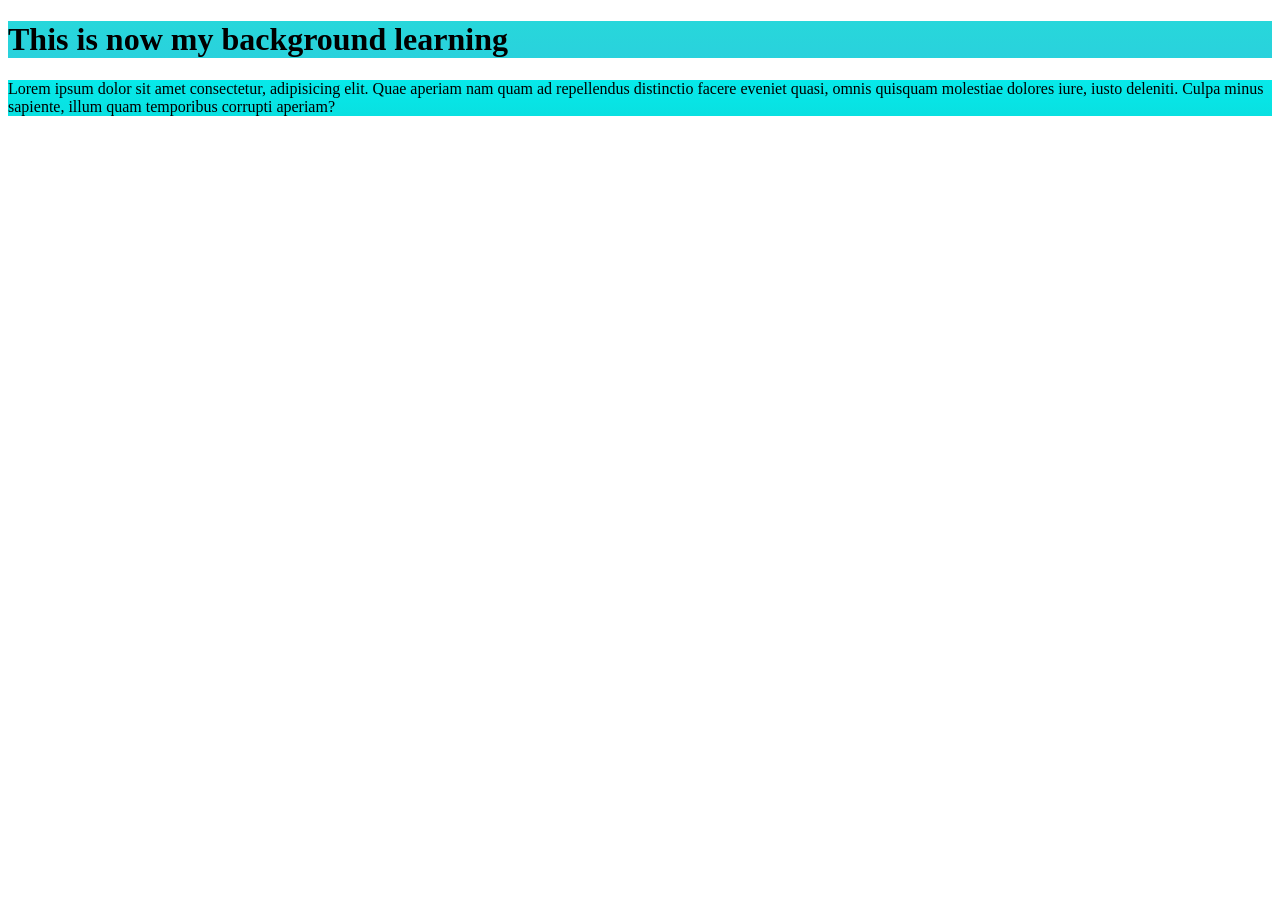
<file: css/background.html>
<!DOCTYPE html>
<html lang="en">
<head>
    <meta charset="UTF-8">
    <meta name="viewport" content="width=device-width, initial-scale=1.0">
    <title>Document</title>
    <link rel="stylesheet" href="./background.css">
</head>
<body>
    <h1>This is now my background learning</h1>
    <p>Lorem ipsum dolor sit amet consectetur, adipisicing elit. Quae aperiam nam quam ad repellendus distinctio facere eveniet quasi, omnis quisquam molestiae dolores iure, iusto deleniti. Culpa minus sapiente, illum quam temporibus corrupti aperiam?</p>
</body>
</html>
</file>
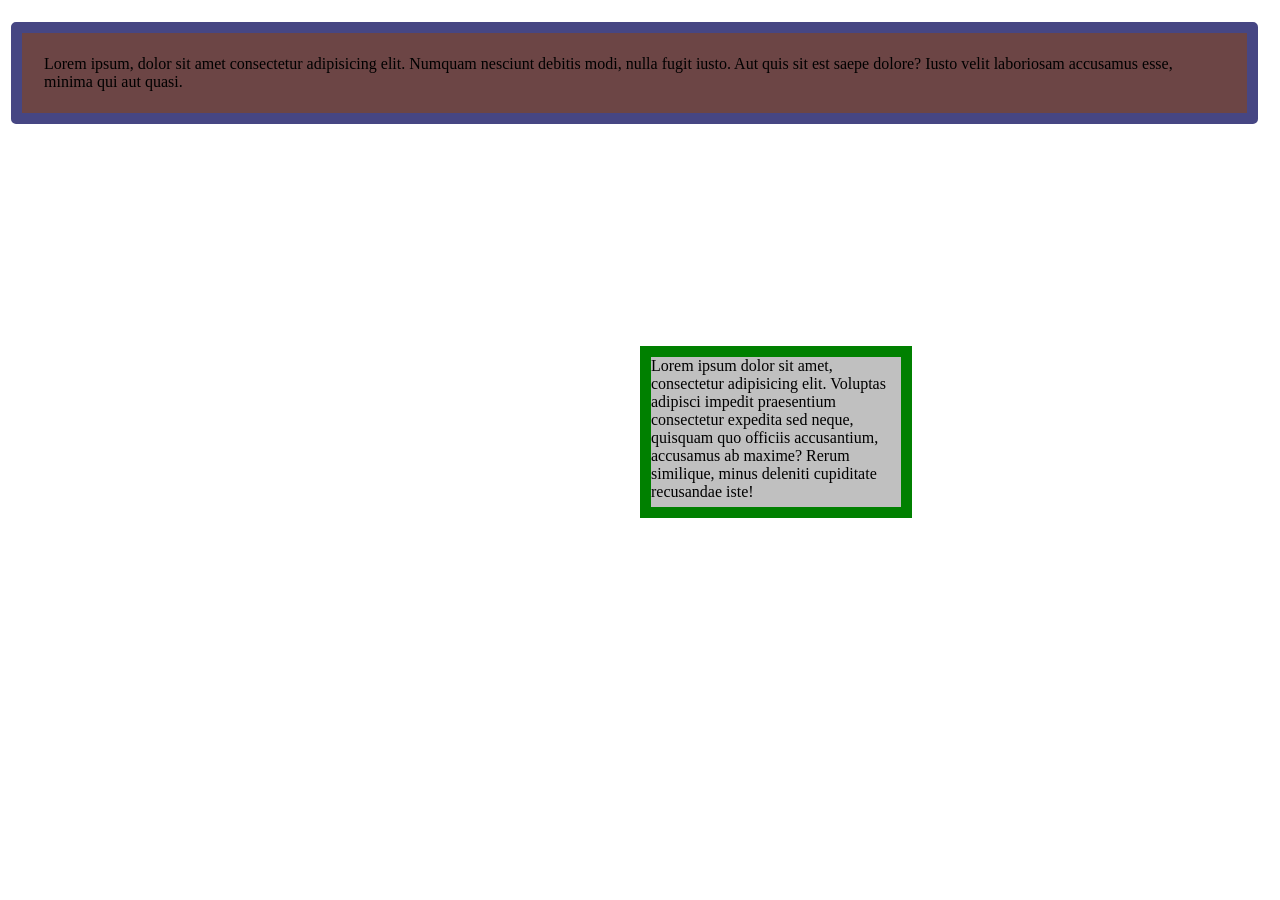
<file: css/margin.html>
<!DOCTYPE html>
<html lang="en">
<head>
    <meta charset="UTF-8">
    <meta name="viewport" content="width=device-width, initial-scale=1.0">
    <title>Document</title>
    <link rel="stylesheet" href="margin.css">
</head>
<body>
    <div id="box1">Lorem ipsum, dolor sit amet consectetur adipisicing elit. Numquam nesciunt debitis modi, nulla fugit iusto. Aut quis sit est saepe dolore? Iusto velit laboriosam accusamus esse, minima qui aut quasi.</div>
    <div id="box2">Lorem ipsum dolor sit amet, consectetur adipisicing elit. Voluptas adipisci impedit praesentium consectetur expedita sed neque, quisquam quo officiis accusantium, accusamus ab maxime? Rerum similique, minus deleniti cupiditate recusandae iste!</div>
</body>
</html>
</file>
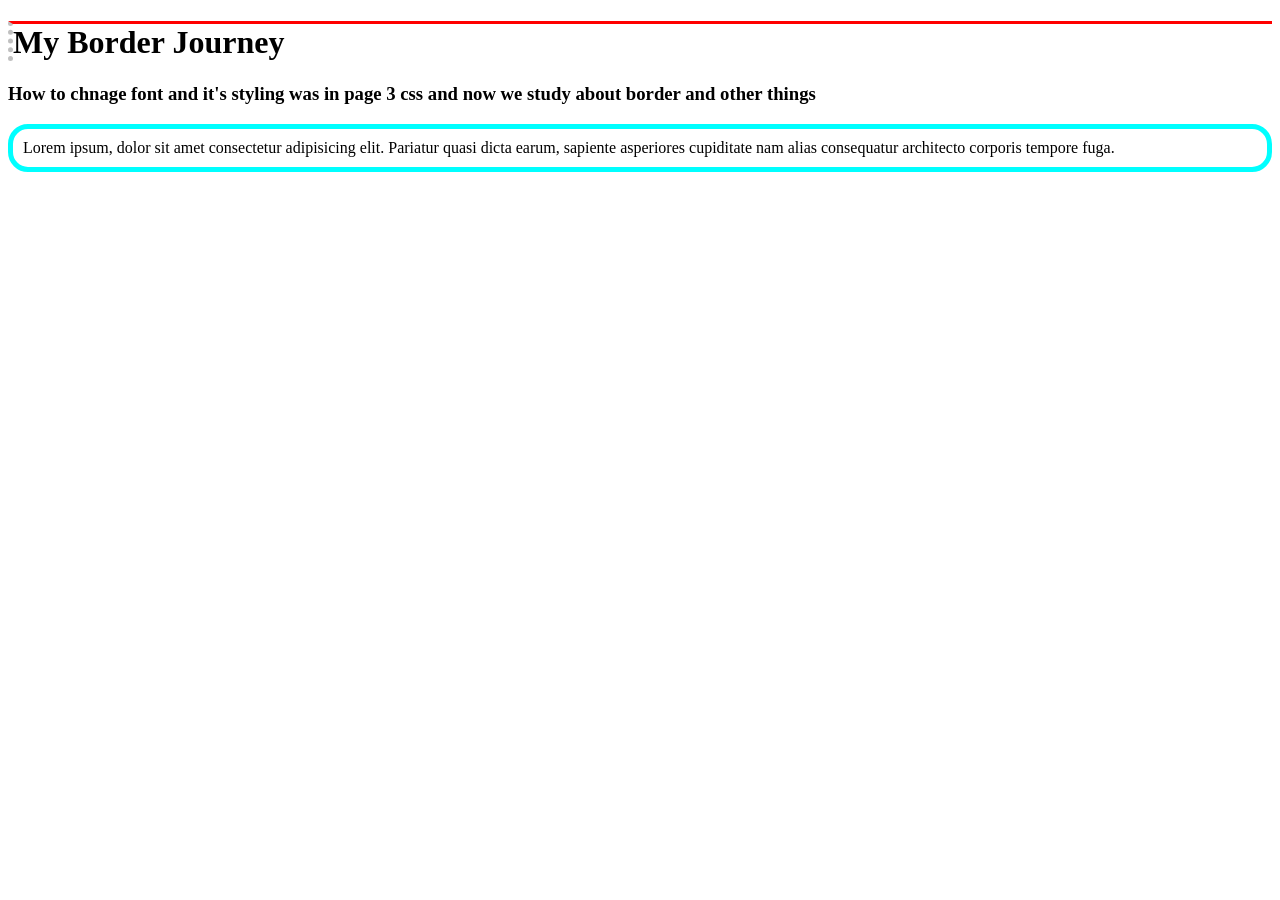
<file: css/page3.html>
<!DOCTYPE html>
<html lang="en">
<head>
    <meta charset="UTF-8">
    <meta name="viewport" content="width=device-width, initial-scale=1.0">
    <title>page3</title>
    <!-- <link rel="stylesheet" href="style3.css"> -->
     <link rel="stylesheet" href="style34.css">
    <link rel="preconnect" href="https://fonts.googleapis.com">
    <link rel="preconnect" href="https://fonts.gstatic.com" crossorigin>
    <link href="https://fonts.googleapis.com/css2?family=Press+Start+2P&display=swap" rel="stylesheet">
</head>
<body>
    <h1>My Border Journey</h1>
    <h3 class=" heading created">How to chnage font and it's styling was in page 3 css and now we study about border and other things</h3>
    <p class="page3">Lorem ipsum, dolor sit amet consectetur adipisicing elit. Pariatur quasi dicta earum, sapiente asperiores cupiditate nam alias consequatur architecto corporis tempore fuga.</p>

</body>
</html>
</file>
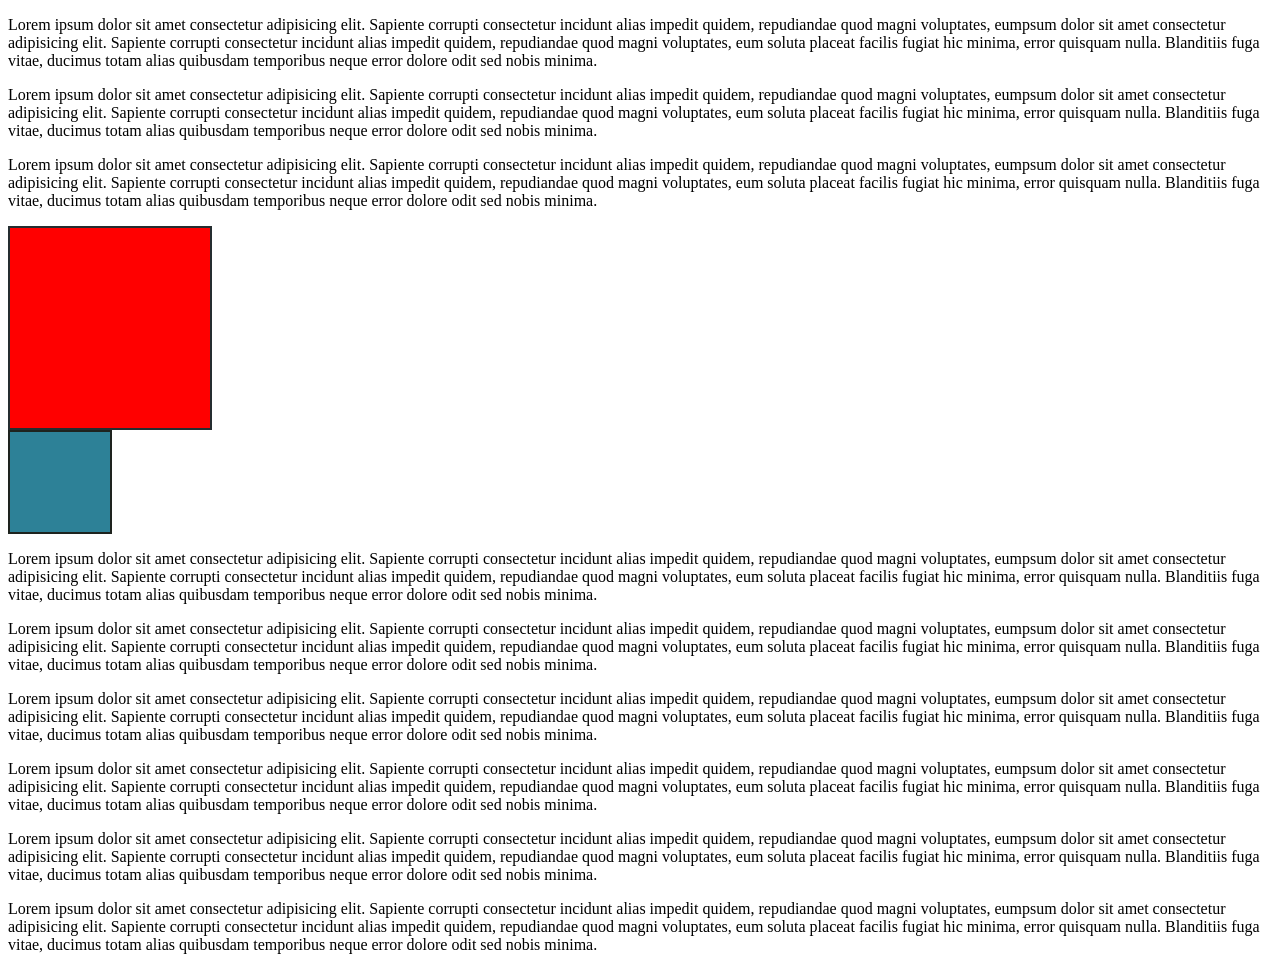
<file: css/position.html>
<!DOCTYPE html>
<html lang="en">
<head>
    <meta charset="UTF-8">
    <meta name="viewport" content="width=device-width, initial-scale=1.0">
    <title>Document</title>
    <link rel="stylesheet" href="./position.css">
</head>
<body>
    <p>Lorem ipsum dolor sit amet consectetur adipisicing elit. Sapiente corrupti consectetur incidunt alias impedit quidem, repudiandae quod magni voluptates, eumpsum dolor sit amet consectetur adipisicing elit. Sapiente corrupti consectetur incidunt alias impedit quidem, repudiandae quod magni voluptates, eum soluta placeat facilis fugiat hic minima, error quisquam nulla. Blanditiis fuga vitae, ducimus totam alias quibusdam temporibus neque error dolore odit sed nobis minima.</p>
    <p>Lorem ipsum dolor sit amet consectetur adipisicing elit. Sapiente corrupti consectetur incidunt alias impedit quidem, repudiandae quod magni voluptates, eumpsum dolor sit amet consectetur adipisicing elit. Sapiente corrupti consectetur incidunt alias impedit quidem, repudiandae quod magni voluptates, eum soluta placeat facilis fugiat hic minima, error quisquam nulla. Blanditiis fuga vitae, ducimus totam alias quibusdam temporibus neque error dolore odit sed nobis minima.</p>
    <p>Lorem ipsum dolor sit amet consectetur adipisicing elit. Sapiente corrupti consectetur incidunt alias impedit quidem, repudiandae quod magni voluptates, eumpsum dolor sit amet consectetur adipisicing elit. Sapiente corrupti consectetur incidunt alias impedit quidem, repudiandae quod magni voluptates, eum soluta placeat facilis fugiat hic minima, error quisquam nulla. Blanditiis fuga vitae, ducimus totam alias quibusdam temporibus neque error dolore odit sed nobis minima.</p>
    <div id="box1"></div>
    <div id="box2"></div>
    <p>Lorem ipsum dolor sit amet consectetur adipisicing elit. Sapiente corrupti consectetur incidunt alias impedit quidem, repudiandae quod magni voluptates, eumpsum dolor sit amet consectetur adipisicing elit. Sapiente corrupti consectetur incidunt alias impedit quidem, repudiandae quod magni voluptates, eum soluta placeat facilis fugiat hic minima, error quisquam nulla. Blanditiis fuga vitae, ducimus totam alias quibusdam temporibus neque error dolore odit sed nobis minima.</p><p>Lorem ipsum dolor sit amet consectetur adipisicing elit. Sapiente corrupti consectetur incidunt alias impedit quidem, repudiandae quod magni voluptates, eumpsum dolor sit amet consectetur adipisicing elit. Sapiente corrupti consectetur incidunt alias impedit quidem, repudiandae quod magni voluptates, eum soluta placeat facilis fugiat hic minima, error quisquam nulla. Blanditiis fuga vitae, ducimus totam alias quibusdam temporibus neque error dolore odit sed nobis minima.</p><p>Lorem ipsum dolor sit amet consectetur adipisicing elit. Sapiente corrupti consectetur incidunt alias impedit quidem, repudiandae quod magni voluptates, eumpsum dolor sit amet consectetur adipisicing elit. Sapiente corrupti consectetur incidunt alias impedit quidem, repudiandae quod magni voluptates, eum soluta placeat facilis fugiat hic minima, error quisquam nulla. Blanditiis fuga vitae, ducimus totam alias quibusdam temporibus neque error dolore odit sed nobis minima.</p><p>Lorem ipsum dolor sit amet consectetur adipisicing elit. Sapiente corrupti consectetur incidunt alias impedit quidem, repudiandae quod magni voluptates, eumpsum dolor sit amet consectetur adipisicing elit. Sapiente corrupti consectetur incidunt alias impedit quidem, repudiandae quod magni voluptates, eum soluta placeat facilis fugiat hic minima, error quisquam nulla. Blanditiis fuga vitae, ducimus totam alias quibusdam temporibus neque error dolore odit sed nobis minima.</p><p>Lorem ipsum dolor sit amet consectetur adipisicing elit. Sapiente corrupti consectetur incidunt alias impedit quidem, repudiandae quod magni voluptates, eumpsum dolor sit amet consectetur adipisicing elit. Sapiente corrupti consectetur incidunt alias impedit quidem, repudiandae quod magni voluptates, eum soluta placeat facilis fugiat hic minima, error quisquam nulla. Blanditiis fuga vitae, ducimus totam alias quibusdam temporibus neque error dolore odit sed nobis minima.</p><p>Lorem ipsum dolor sit amet consectetur adipisicing elit. Sapiente corrupti consectetur incidunt alias impedit quidem, repudiandae quod magni voluptates, eumpsum dolor sit amet consectetur adipisicing elit. Sapiente corrupti consectetur incidunt alias impedit quidem, repudiandae quod magni voluptates, eum soluta placeat facilis fugiat hic minima, error quisquam nulla. Blanditiis fuga vitae, ducimus totam alias quibusdam temporibus neque error dolore odit sed nobis minima.</p>
</body>
</html>
</file>
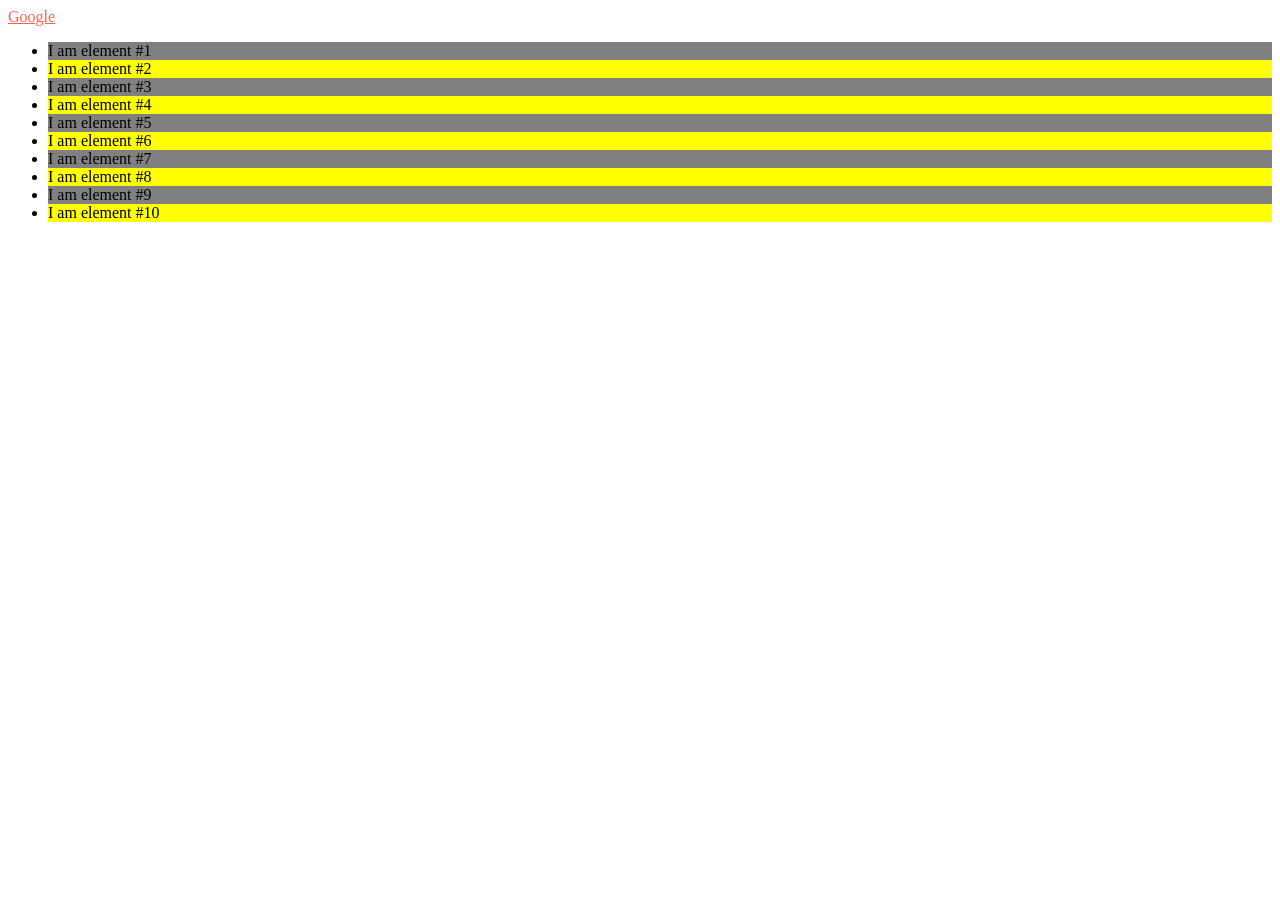
<file: css/pseudo.html>
<!DOCTYPE html>
<html lang="en">
<head>
    <meta charset="UTF-8">
    <meta name="viewport" content="width=device-width, initial-scale=1.0">
    <title>Document</title>
    <link rel="stylesheet" href="./pseudo.css">
</head>
<body>
    <a href="https://google.com/">Google</a>
    <ul>
        <li>I am element #1</li>
        <li>I am element #2</li>
        <li>I am element #3</li>
        <li>I am element #4</li>
        <li>I am element #5</li>
        <li>I am element #6</li>
        <li>I am element #7</li>
        <li>I am element #8</li>
        <li>I am element #9</li>
        <li>I am element #10</li>
    </ul>
</body>
</html>
</file>
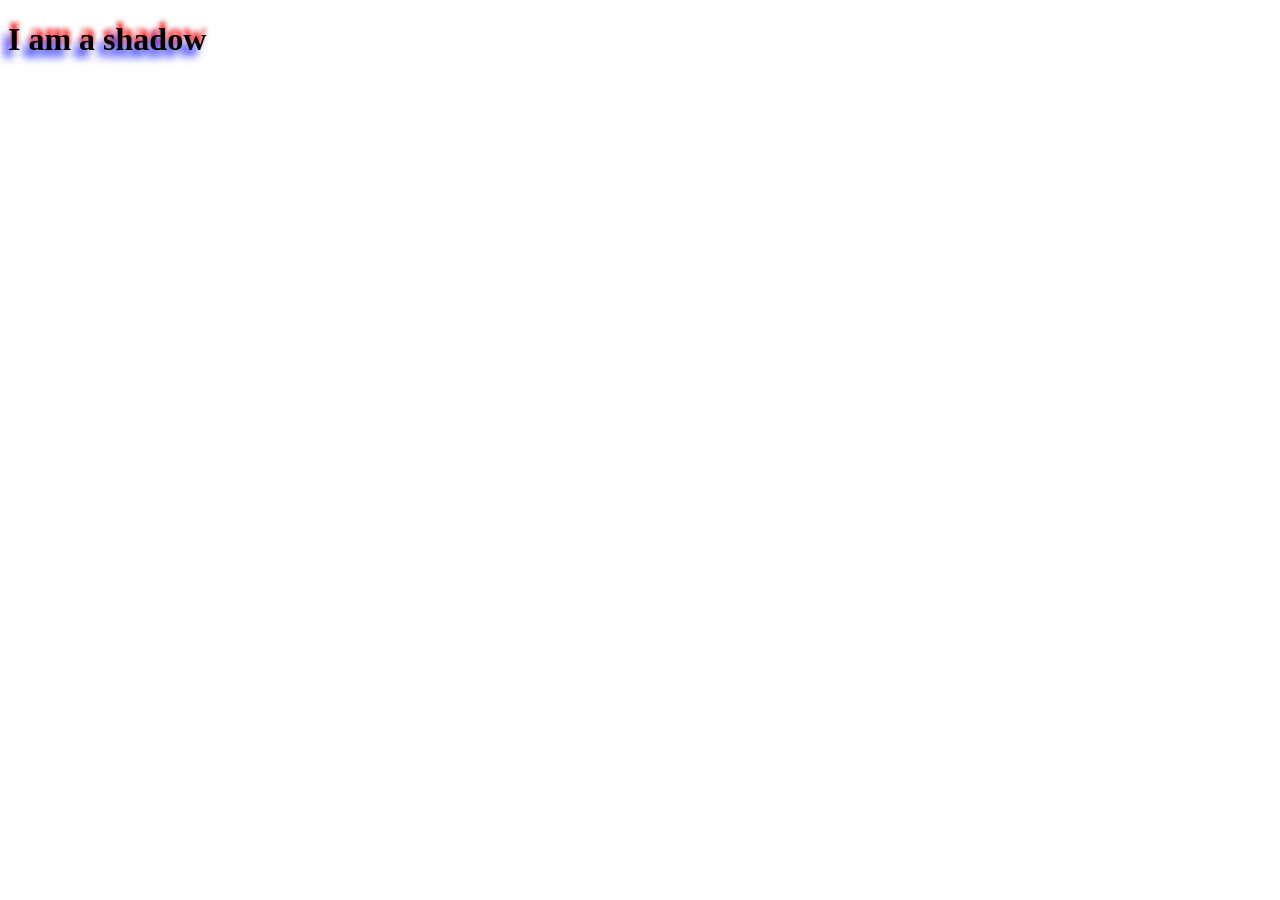
<file: css/shadows.html>
<!DOCTYPE html>
<html lang="en">
<head>
    <meta charset="UTF-8">
    <meta name="viewport" content="width=device-width, initial-scale=1.0">
    <title>Document</title>
    <link rel="stylesheet" href="./shadows.css">
</head>
<body>
    <h1>I am a shadow</h1>
</body>
</html>
</file>
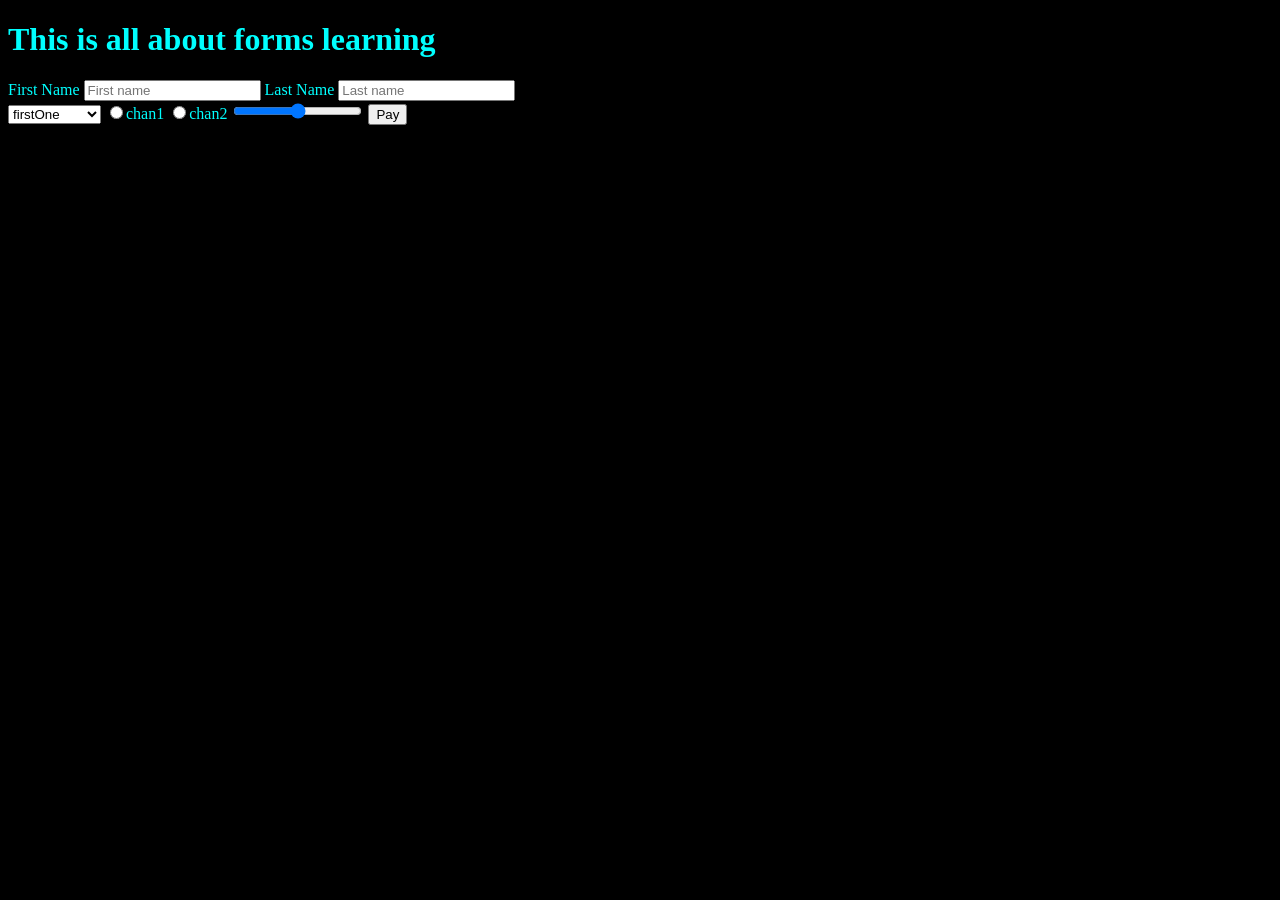
<file: html/forms_one.html>
<!DOCTYPE html>
<html lang="en">
<head>
    <meta charset="UTF-8">
    <meta name="viewport" content="width=device-width, initial-scale=1.0">
    <title>forms by Pranjal</title>
    <style>
        body{
            background-color: black;
            color: aqua;
        }
    </style>
</head>
<body>
    <h1>This is all about forms learning</h1>

    <form action="" method="get">

        <!-- labels are needed for every input type and for and id should be same -->
        <label for="fname">First Name</label>
        <input type="text" name="" id="fname" placeholder="First name">
        <label for="lname">Last Name</label>
        <input type="text" name="" id="lname" placeholder="Last name">
        <br>
        <select name="choices" id="">
            <option value="firstOne">firstOne</option>
            <option value="SecondOne">SecondOne</option>
        </select>
        <input type="radio" name="chan1" id="">chan1
        <input type="radio" name="chan2" id="">chan2
        <input type="range" name="" min="10" max="100" id="">
        <button type="submit">Pay</button>
    </form>
</body>
</html>
</file>
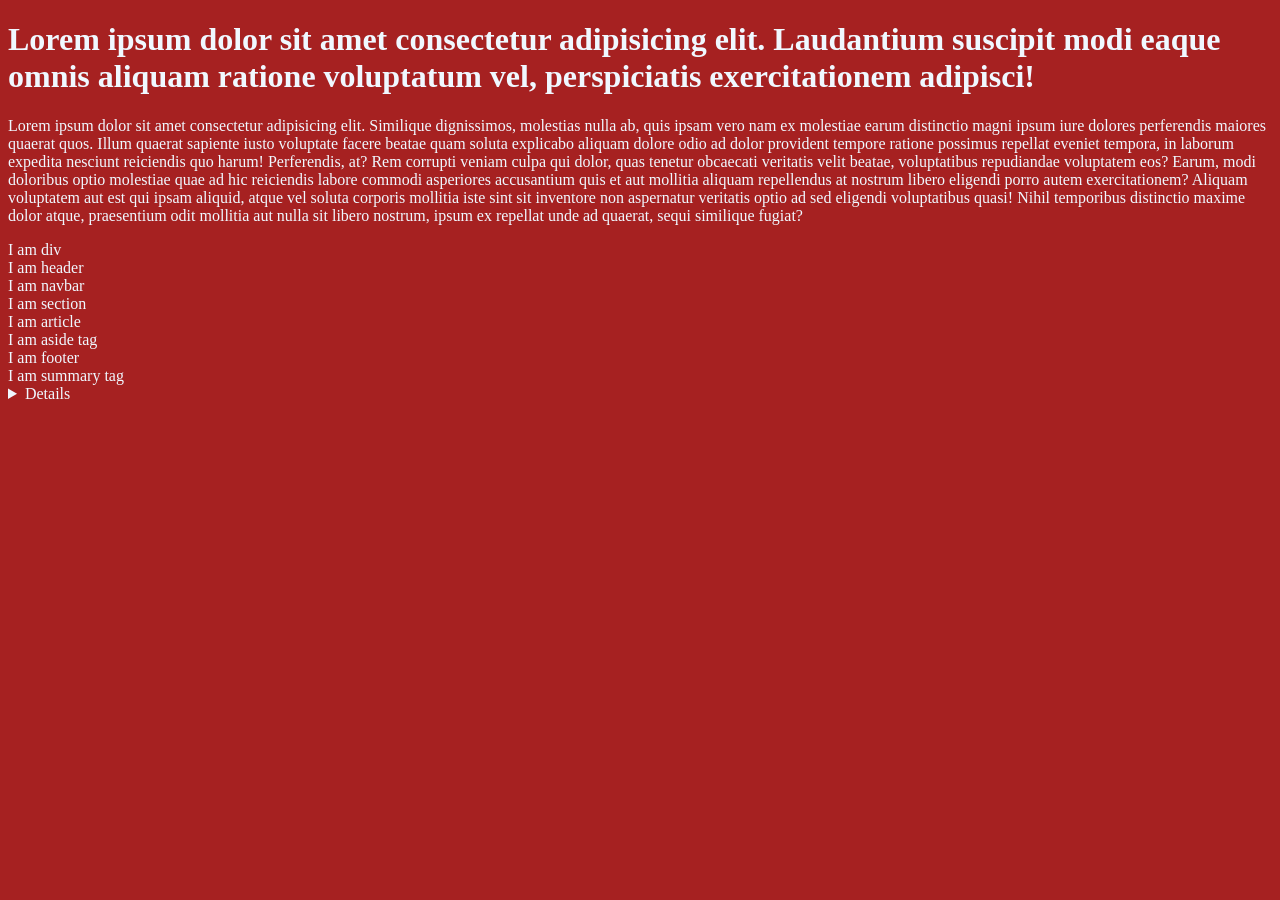
<file: html/head.html>
<!DOCTYPE html>
<html lang="en">
<head>
    <title>Pranjal</title>
    <!-- <style>
        body{
            background-color: #414141;
            color: aliceblue;
        }
    </style> -->
    <link rel="stylesheet" href="./style.css">
    <meta charset="UTF-16">
    <meta name="keywords" content="HTML, webdev">
    <meta name="description" content="This is a quick revision from chai aur code">
    <meta http-equiv="refresh" content="30">
</head>
<body>
    
    <h1>Lorem ipsum dolor sit amet consectetur adipisicing elit. Laudantium suscipit modi eaque omnis aliquam ratione voluptatum vel, perspiciatis exercitationem adipisci!</h1>
    <p>Lorem ipsum dolor sit amet consectetur adipisicing elit. Similique dignissimos, molestias nulla ab, quis ipsam vero nam ex molestiae earum distinctio magni ipsum iure dolores perferendis maiores quaerat quos. Illum quaerat sapiente iusto voluptate facere beatae quam soluta explicabo aliquam dolore odio ad dolor provident tempore ratione possimus repellat eveniet tempora, in laborum expedita nesciunt reiciendis quo harum! Perferendis, at? Rem corrupti veniam culpa qui dolor, quas tenetur obcaecati veritatis velit beatae, voluptatibus repudiandae voluptatem eos? Earum, modi doloribus optio molestiae quae ad hic reiciendis labore commodi asperiores accusantium quis et aut mollitia aliquam repellendus at nostrum libero eligendi porro autem exercitationem? Aliquam voluptatem aut est qui ipsam aliquid, atque vel soluta corporis mollitia iste sint sit inventore non aspernatur veritatis optio ad sed eligendi voluptatibus quasi! Nihil temporibus distinctio maxime dolor atque, praesentium odit mollitia aut nulla sit libero nostrum, ipsum ex repellat unde ad quaerat, sequi similique fugiat?</p>


    <div class="header">I am div</div>

    <!-- semantic tags -->
    <header>I am header</header>
    <nav>I am navbar</nav>
    <section>I am section</section>
    <article>I am article</article>
    <aside>I am aside tag</aside>
    <footer>I am footer</footer>
    <summary>I am summary tag</summary>
    <details>I am details tag</details>

</body>
</html>
</file>
<file: css/background.css>
body{
    background-image:url('https://i0.wp.com/picjumbo.com/wp-content/uploads/green-natural-background-with-wooden-surface-free-image.jpeg');
    background-attachment: fixed;
    background-repeat: no-repeat;
    background-position: center;
    background-size: cover;
    
}
h1{
    background:linear-gradient( to bottom, rgb(38, 218, 218),rgba(0, 0, 255, 0.651));
    background-repeat: no-repeat;
    background-attachment: fixed;
}
p{
    background:linear-gradient( to bottom, aqua,rgb(71, 13, 20));
    background-repeat: no-repeat;
    background-attachment: fixed;
}
</file>
<file: css/margin.css>
body{
    margin: 0px;
}
#box1{
    border: 20px solid rgb(70, 70, 131);
    border-width: 11px;
    border-radius: 5px;
    margin-top: 22px;
    margin-bottom: 22px;
    margin-left: 11px;
    margin-right: 22px;
    background-color: rgb(108, 69, 69);
    padding: 22px;
}

/* or just simply use margin */
#box2{
    border: 11px solid green;
    background-color: silver;
    margin-left:50%;
    /* margin-left: auto;
    margin-right: auto; */
    width: 250px;
    height: 150px;
    margin-top: 222px;
    
}
</file>
<file: css/style3.css>
body{
    background-color: black;
}
.heading{
    color: aqua;
    font-family: "press start 2p", "consolas";
}
.page3{
    color: beige;
    font-style: italic ;
    font-size: 28px;
    font-weight: bold;
    text-decoration: underline wavy;
}
</file>
<file: css/style34.css>
.page3{
    border-style: solid;
    border-width: 5px;
    border-radius: 20px;
    border-color: aqua;
    padding: 10px;
}
h1{
    border-top: solid;
    border-top-color: red;
    border-left: dotted ;
    border-left-width: 5px;
    border-left-color: silver;
}
</file>
<file: css/position.css>
#box1{
    height:200px ;
    width: 200px;
    background-color: red;
    border: 2px solid rgb(37, 45, 48);
    /* position: static; it's by-default position */
    /* position: relative; it gives a reserved position
    top: 50px;
    left: 100px; */
    position: sticky; /* it becomes sticky to the viewport */
    top: 20px;
    bottom: 40px;

}
#box2{
    height:100px ;
    width: 100px;
    background-color: rgb(45, 129, 151);
    border: 2px solid rgb(30, 35, 30);
    /* position: absolute; absolute is now like a ghost and will try to find a parent which is positioned such as relative or something else   */ 
    top: 20px;
    
}
</file>
<file: css/pseudo.css>
a:link{
    color: tomato;
}
a:visited{
    color: grey;


}
a:hover{
    color: aqua;
}
a:active{
    color:rgb(215, 101, 166);
}
li:nth-child(4){
    background-color: red;
}
li:nth-child(even){
    background-color: yellow;
}
li:nth-child(odd){
    background-color: grey;
}
</file>
<file: css/shadows.css>
h1{
    text-shadow: -6px 7px 8px blue, 0px -6px 5px red;
}
h1:hover{
    box-shadow: 0px 3px 5px purple;
}
</file>
<file: html/style.css>
body{
            background-color: #a62121;
            color: aliceblue;
        }
</file>
